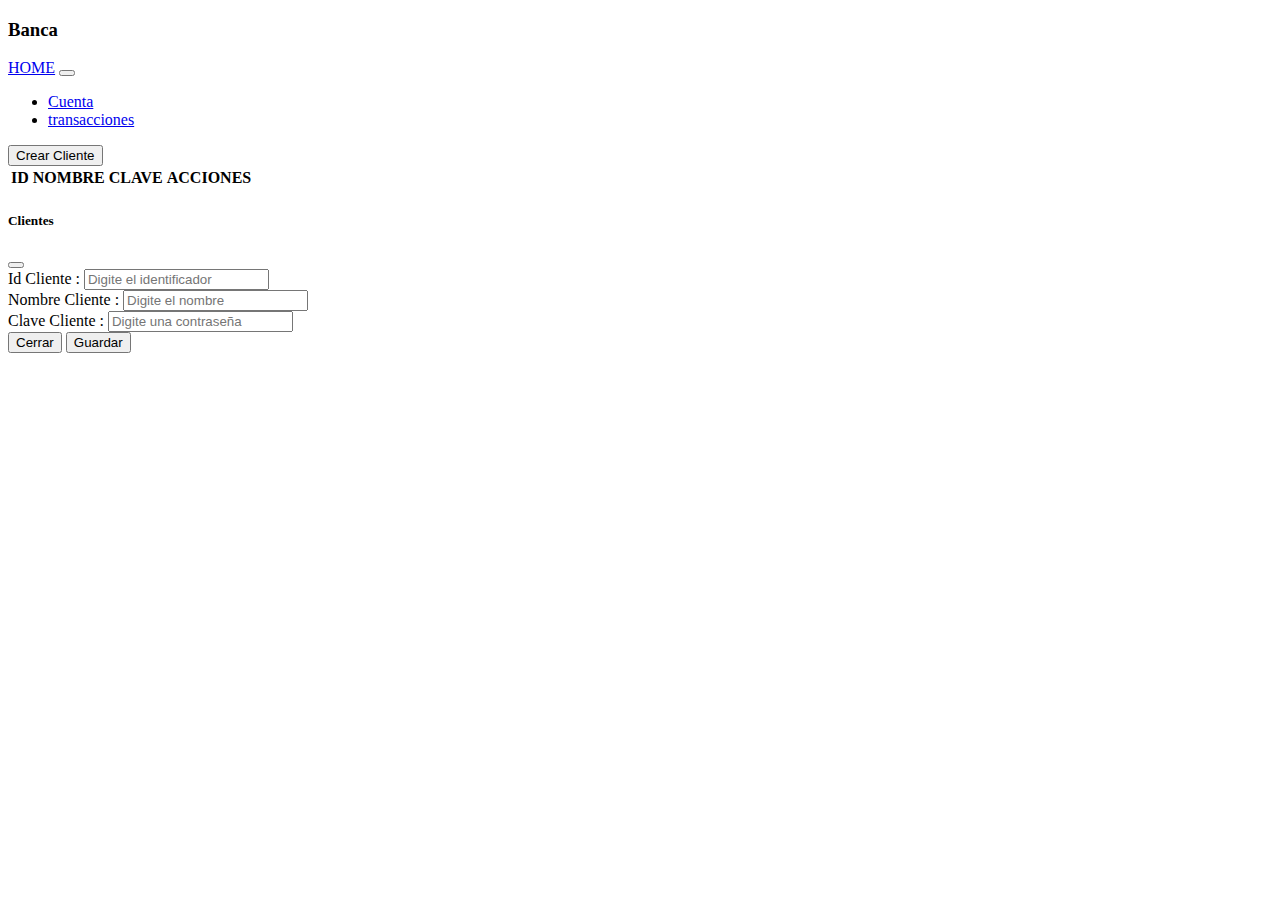
<file: frontend_cliente/index.html>
<!DOCTYPE html>
<html lang="es">
  <head>
    <meta charset="UTF-8" />
    <meta http-equiv="X-UA-Compatible" content="IE=edge" />
    <meta name="viewport" content="width=device-width, initial-scale=1.0" />
    <title>Banca</title>

    <link
      href="https://cdn.jsdelivr.net/npm/bootstrap@5.2.3/dist/css/bootstrap.min.css"
      rel="stylesheet"
      integrity="sha384-rbsA2VBKQhggwzxH7pPCaAqO46MgnOM80zW1RWuH61DGLwZJEdK2Kadq2F9CUG65"
      crossorigin="anonymous"
    />
    <link rel="stylesheet" href="css/alertify.min.css" />
  </head>
  <body>
    <header class="section sec1 header active" id="home">
      <h3 class="display-2">Banca</h3>
      <nav class="navbar navbar-expand-lg navbar-dark bg-primary">
        <div class="container-fluid">
          <a class="navbar-brand" href="/">HOME</a>
          <button
            class="navbar-toggler"
            type="button"
            data-bs-toggle="collapse"
            data-bs-target="#navbarSupportedContent"
            aria-controls="navbarSupportedContent"
            aria-expanded="false"
            aria-label="Toggle navigation"
          >
            <span class="navbar-toggler-icon"></span>
          </button>
          <div class="collapse navbar-collapse" id="navbarSupportedContent">
            <ul class="navbar-nav me-auto mb-2 mb-lg-0">
              <li class="nav-item">
                <a class="nav-link" href="/cuenta.html">Cuenta</a>
              </li>
              <li class="nav-item">
                <a class="nav-link" href="/transacciones.html">transacciones</a>
              </li>
            </ul>
          </div>
        </div>
      </nav>
    </header>
    <main>
      <section>
        <div class="container mt-4 shadow-lg p-3 mb-5 rounded">
          <button id="btnCrear" type="button" class="btn btn-primary">
            Crear Cliente
          </button>

          <table id="clientes" class="table mt-2 table-bordered table-striped">
            <thead>
              <tr class="text-center">
                <th>ID</th>
                <th>NOMBRE</th>
                <th>CLAVE</th>
                <th>ACCIONES</th>
              </tr>
            </thead>
            <tbody></tbody>
          </table>
        </div>

        <div
          class="modal fade"
          id="modalCliente"
          tabindex="-1"
          aria-labelledby="exampleModalLabel"
          aria-hidden="true"
        >
          <div class="modal-dialog">
            <div class="modal-content">
              <div class="modal-header bg-primary text-white">
                <h5 class="modal-title" id="exampleModalLabel">Clientes</h5>
                <button
                  type="button"
                  class="btn-close"
                  data-bs-dismiss="modal"
                  aria-label="Close"
                ></button>
              </div>
              <div class="modal-body">
                <form>
                  <div class="mb-3">
                    <label for="id" class="col-form-label">Id Cliente :</label>
                    <input
                      id="id"
                      type="text"
                      placeholder="Digite el identificador"
                      class="form-control"
                      id="recipient-name"
                      required
                      autocomplete="off"
                      oninvalid="setCustomValidity('Digite una Identificación')"
                      oninput="setCustomValidity('')"
                    />
                  </div>
                  <div class="mb-3">
                    <label for="nombre" class="col-form-label"
                      >Nombre Cliente :</label
                    >
                    <input
                      id="nombre"
                      placeholder="Digite el nombre"
                      type="text"
                      class="form-control"
                      id="recipient-name"
                      required
                      autocomplete="off"
                      oninvalid="setCustomValidity('Digite un Nombre')"
                      oninput="setCustomValidity('')"
                    />
                  </div>
                  <div class="mb-3">
                    <label for="clave" class="col-form-label"
                      >Clave Cliente :</label
                    >
                    <input
                      id="clave"
                      placeholder="Digite una contraseña"
                      type="password"
                      class="form-control"
                      id="recipient-name"
                      required
                      autocomplete="off"
                      oninvalid="setCustomValidity('Digite una contraseña')"
                      oninput="setCustomValidity('')"
                    />
                  </div>
                  <div class="modal-footer">
                    <button
                      type="button"
                      class="btn btn-secondary"
                      data-bs-dismiss="modal"
                    >
                      Cerrar
                    </button>
                    <button type="submit" class="btn btn-primary">
                      Guardar
                    </button>
                  </div>
                </form>
              </div>
            </div>
          </div>
        </div>
      </section>
    </main>

    <script
      src="https://code.jquery.com/jquery-3.5.1.slim.min.js"
      integrity="sha384-DfXdz2htPH0lsSSs5nCTpuj/zy4C+OGpamoFVy38MVBnE+IbbVYUew+OrCXaRkfj"
      crossorigin="anonymous"
    ></script>
    <script
      src="https://cdn.jsdelivr.net/npm/bootstrap@5.2.3/dist/js/bootstrap.bundle.min.js"
      integrity="sha384-kenU1KFdBIe4zVF0s0G1M5b4hcpxyD9F7jL+jjXkk+Q2h455rYXK/7HAuoJl+0I4"
      crossorigin="anonymous"
    ></script>
    <script src="js/alertify.min.js"></script>

    <script src="js/clientes.js"></script>
  </body>
</html>
</file>
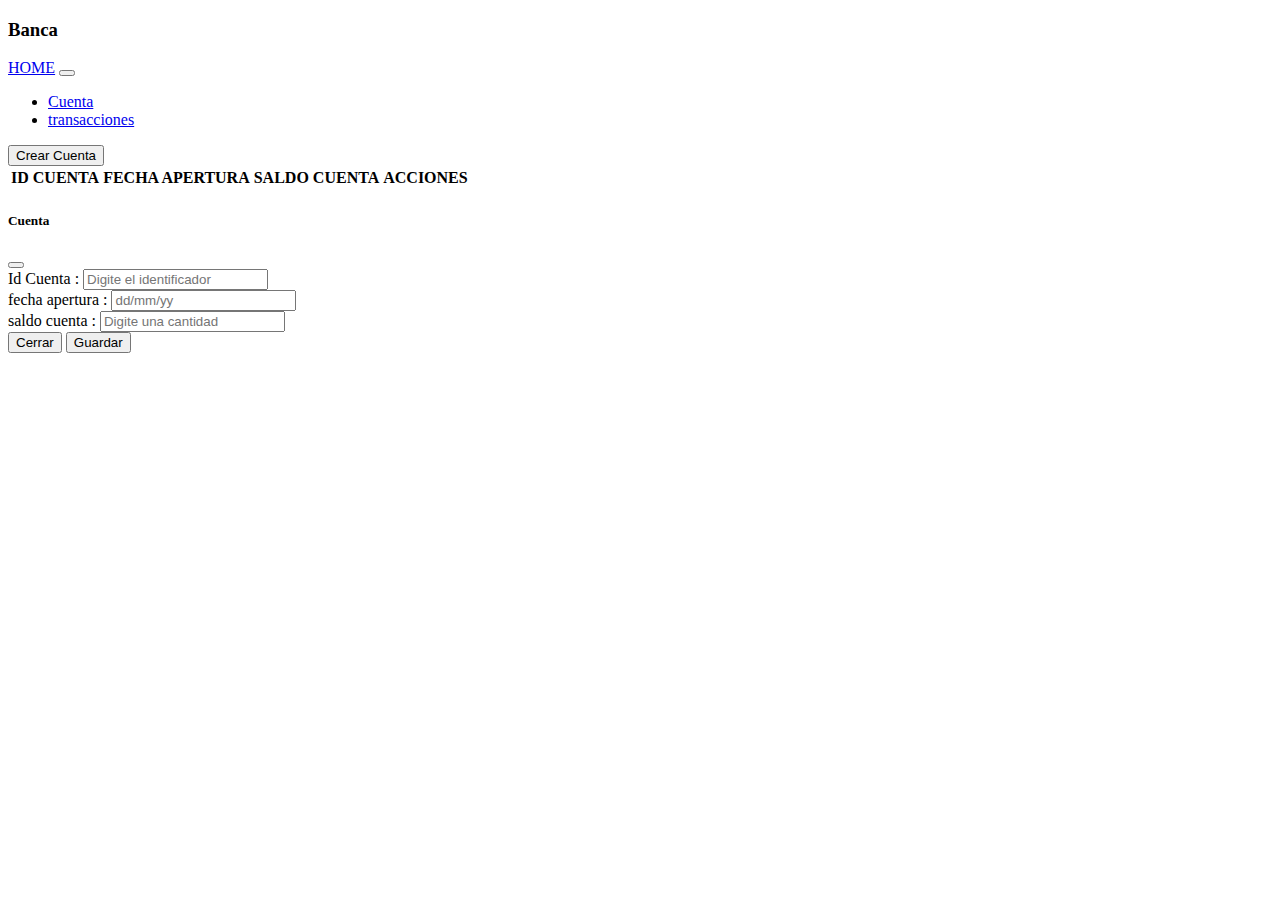
<file: frontend_cliente/cuenta.html>
<!DOCTYPE html>
<html lang="es">
  <head>
    <meta charset="UTF-8" />
    <meta http-equiv="X-UA-Compatible" content="IE=edge" />
    <meta name="viewport" content="width=device-width, initial-scale=1.0" />
    <title>Banca</title>

    <link
      href="https://cdn.jsdelivr.net/npm/bootstrap@5.2.3/dist/css/bootstrap.min.css"
      rel="stylesheet"
      integrity="sha384-rbsA2VBKQhggwzxH7pPCaAqO46MgnOM80zW1RWuH61DGLwZJEdK2Kadq2F9CUG65"
      crossorigin="anonymous"
    />
    <link rel="stylesheet" href="css/alertify.min.css" />
  </head>
  <body class="main-content">
    <header class="section sec1 header active" id="home">
      <h3 class="display-2">Banca</h3>
      <nav class="navbar navbar-expand-lg navbar-dark bg-primary">
        <div class="container-fluid">
          <a class="navbar-brand" href="/">HOME</a>
          <button
            class="navbar-toggler"
            type="button"
            data-bs-toggle="collapse"
            data-bs-target="#navbarSupportedContent"
            aria-controls="navbarSupportedContent"
            aria-expanded="false"
            aria-label="Toggle navigation"
          >
            <span class="navbar-toggler-icon"></span>
          </button>
          <div class="collapse navbar-collapse" id="navbarSupportedContent">
            <ul class="navbar-nav me-auto mb-2 mb-lg-0">
              <li class="nav-item">
                <a class="nav-link" href="/cuenta.html">Cuenta</a>
              </li>
              <li class="nav-item">
                <a class="nav-link" href="/transacciones.html">transacciones</a>
              </li>
            </ul>
          </div>
        </div>
      </nav>
    </header>
    <main>
      <section class="section sec3 cuenta" id="cuenta">
        <div class="container mt-4 shadow-lg p-3 mb-5 rounded">
          <button id="btnCrearC" type="button" class="btn btn-primary">
            Crear Cuenta
          </button>

          <table id="cuenta" class="table mt-2 table-bordered table-striped">
            <thead>
              <tr class="text-center">
                <th>ID CUENTA</th>
                <th>FECHA APERTURA</th>
                <th>SALDO CUENTA</th>
                <!-- <th>ID CLIENTE</th> -->
                <th>ACCIONES</th>
              </tr>
            </thead>
            <tbody></tbody>
          </table>
        </div>

        <div
          class="modal fade"
          id="modalCuenta"
          tabindex="-1"
          aria-labelledby="modalCuentaLabel"
          aria-hidden="true"
        >
          <div class="modal-dialog">
            <div class="modal-content">
              <div class="modal-header bg-primary text-white">
                <h5 class="modal-title" id="modalCuentaLabel">Cuenta</h5>
                <button
                  type="button"
                  class="btn-close"
                  data-bs-dismiss="modal"
                  aria-label="Close"
                ></button>
              </div>
              <div class="modal-body">
                <form>
                  <div class="mb-3">
                    <label for="id" class="col-form-label">Id Cuenta :</label>
                    <input
                      id="id-cuenta"
                      type="text"
                      placeholder="Digite el identificador"
                      class="form-control"
                      id="recipient-name"
                      required
                      autocomplete="off"
                      oninvalid="setCustomValidity('Digite una Identificación')"
                      oninput="setCustomValidity('')"
                    />
                  </div>
                  <div class="mb-3">
                    <label for="fecha-apertura" class="col-form-label"
                      >fecha apertura :</label
                    >
                    <input
                      id="fecha-apertura"
                      placeholder="dd/mm/yy"
                      type="text"
                      class="form-control"
                      id="recipient-name"
                      required
                      autocomplete="off"
                      oninvalid="setCustomValidity('dd/mm/yy')"
                      oninput="setCustomValidity('')"
                    />
                  </div>
                  <div class="mb-3">
                    <label for="saldo-cuenta" class="col-form-label"
                      >saldo cuenta :</label
                    >
                    <input
                      id="saldo-cuenta"
                      placeholder="Digite una cantidad"
                      type="number"
                      class="form-control"
                      id="recipient-name"
                      required
                      autocomplete="off"
                      oninvalid="setCustomValidity('Digite una cantidad')"
                      oninput="setCustomValidity('')"
                    />
                  </div>
                  <!--<div class="mb-3">
                    <label for="id" class="col-form-label">Id Cliente :</label>
                    <input
                      id="id-cliente"
                      type="text"
                      placeholder="Digite el identificador"
                      class="form-control"
                      id="recipient-name"
                      required
                      autocomplete="off"
                      oninvalid="setCustomValidity('Digite una Identificación')"
                      oninput="setCustomValidity('')"
                    /> -->
                  <div class="modal-footer">
                    <button
                      type="button"
                      class="btn btn-secondary"
                      data-bs-dismiss="modal"
                    >
                      Cerrar
                    </button>
                    <button type="submit" class="btn btn-primary">
                      Guardar
                    </button>
                  </div>
                </form>
              </div>
            </div>
          </div>
        </div>
      </section>
    </main>

    <script
      src="https://code.jquery.com/jquery-3.5.1.slim.min.js"
      integrity="sha384-DfXdz2htPH0lsSSs5nCTpuj/zy4C+OGpamoFVy38MVBnE+IbbVYUew+OrCXaRkfj"
      crossorigin="anonymous"
    ></script>
    <script
      src="https://cdn.jsdelivr.net/npm/bootstrap@5.2.3/dist/js/bootstrap.bundle.min.js"
      integrity="sha384-kenU1KFdBIe4zVF0s0G1M5b4hcpxyD9F7jL+jjXkk+Q2h455rYXK/7HAuoJl+0I4"
      crossorigin="anonymous"
    ></script>
    <script src="js/alertify.min.js"></script>
    <script src="js/cuenta.js"></script>
  </body>
</html>
</file>
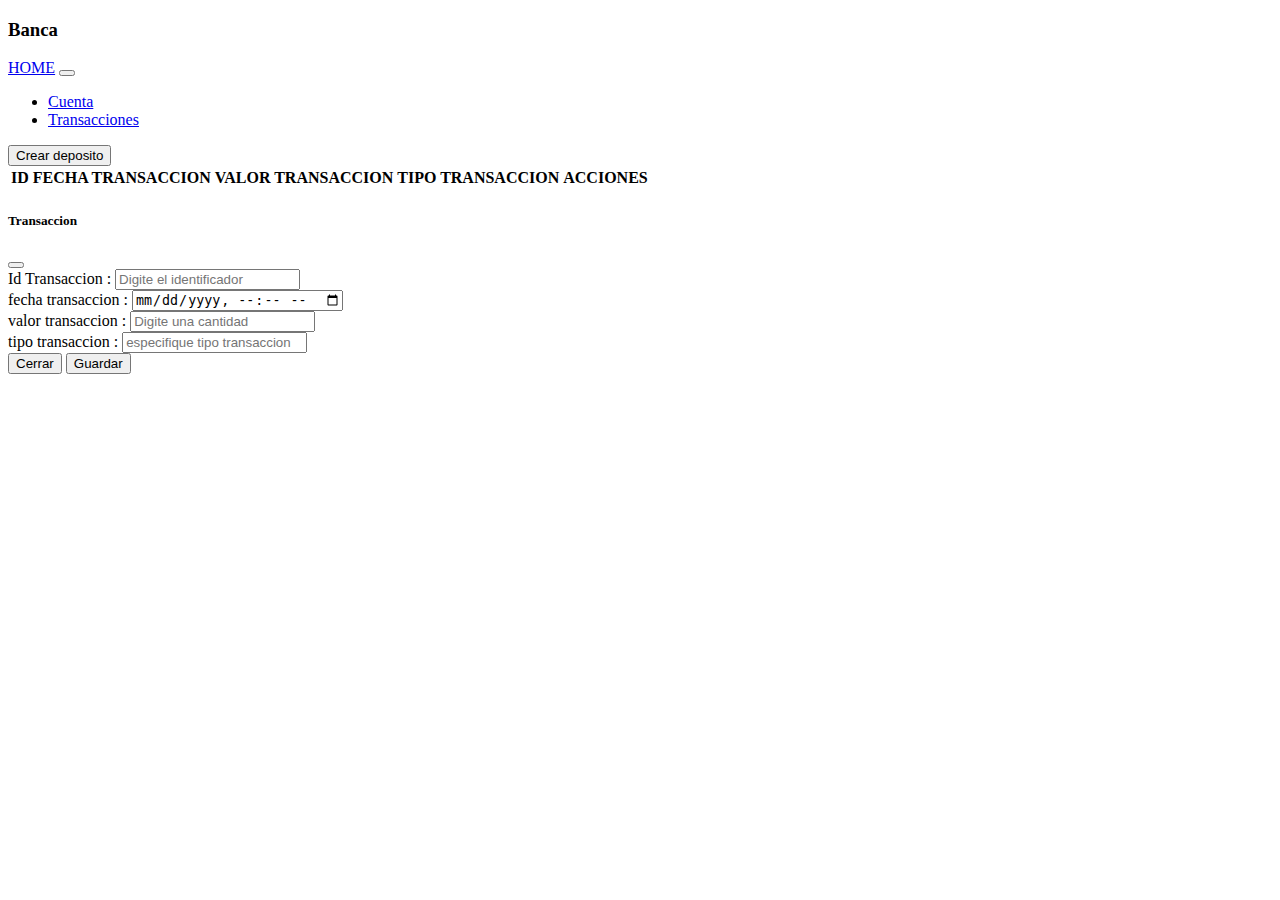
<file: frontend_cliente/transacciones.html>
<!DOCTYPE html>
<html lang="es">
  <head>
    <meta charset="UTF-8" />
    <meta http-equiv="X-UA-Compatible" content="IE=edge" />
    <meta name="viewport" content="width=device-width, initial-scale=1.0" />
    <title>Banca</title>

    <link
      href="https://cdn.jsdelivr.net/npm/bootstrap@5.2.3/dist/css/bootstrap.min.css"
      rel="stylesheet"
      integrity="sha384-rbsA2VBKQhggwzxH7pPCaAqO46MgnOM80zW1RWuH61DGLwZJEdK2Kadq2F9CUG65"
      crossorigin="anonymous"
    />
    <link rel="stylesheet" href="css/alertify.min.css" />
  </head>
  <body>
    <header class="section sec1 header active" id="home">
      <h3 class="display-2">Banca</h3>
      <nav class="navbar navbar-expand-lg navbar-dark bg-primary">
        <div class="container-fluid">
          <a class="navbar-brand" href="/">HOME</a>
          <button
            class="navbar-toggler"
            type="button"
            data-bs-toggle="collapse"
            data-bs-target="#navbarSupportedContent"
            aria-controls="navbarSupportedContent"
            aria-expanded="false"
            aria-label="Toggle navigation"
          >
            <span class="navbar-toggler-icon"></span>
          </button>
          <div class="collapse navbar-collapse" id="navbarSupportedContent">
            <ul class="navbar-nav me-auto mb-2 mb-lg-0">
              <li class="nav-item">
                <a class="nav-link" href="/cuenta.html">Cuenta</a>
              </li>
              <li class="nav-item">
                <a class="nav-link" href="/transacciones.html">Transacciones</a>
              </li>
            </ul>
          </div>
        </div>
      </nav>
    </header>
    <main>
      <section>
        <div class="container mt-4 shadow-lg p-3 mb-5 rounded">
          <button id="btnCrearDep" type="button" class="btn btn-primary">
            Crear deposito
          </button>

          <table id="deposito" class="table mt-2 table-bordered table-striped">
            <thead>
              <tr class="text-center">
                <th>ID</th>
                <th>FECHA TRANSACCION</th>
                <th>VALOR TRANSACCION</th>
                <th>TIPO TRANSACCION</th>
                <th>ACCIONES</th>
              </tr>
            </thead>
            <tbody></tbody>
          </table>
        </div>

        <div
          class="modal fade"
          id="modalTransaccion"
          tabindex="-1"
          aria-labelledby="modalTransaccionLabel"
          aria-hidden="true"
        >
          <div class="modal-dialog">
            <div class="modal-content">
              <div class="modal-header bg-primary text-white">
                <h5 class="modal-title" id="modalTransaccionLabel">
                  Transaccion
                </h5>
                <button
                  type="button"
                  class="btn-close"
                  data-bs-dismiss="modal"
                  aria-label="Close"
                ></button>
              </div>
              <div class="modal-body">
                <form>
                  <div class="mb-3">
                    <label for="id-transaccion" class="col-form-label"
                      >Id Transaccion :</label
                    >
                    <input
                      id="id-transaccion"
                      type="text"
                      placeholder="Digite el identificador"
                      class="form-control"
                      id="recipient-name"
                      required
                      autocomplete="off"
                      oninvalid="setCustomValidity('Digite una Identificación')"
                      oninput="setCustomValidity('')"
                    />
                  </div>
                  <div class="mb-3">
                    <label for="fecha-transaccion" class="col-form-label"
                      >fecha transaccion :</label
                    >
                    <input
                      id="fecha-transaccion"
                      placeholder="dd/mm/yy"
                      type="datetime-local"
                      class="form-control"
                      id="recipient-name"
                      required
                      autocomplete="off"
                      oninvalid="setCustomValidity('dijite una fecha')"
                      oninput="setCustomValidity('')"
                    />
                  </div>
                  <div class="mb-3">
                    <label for="valor-transaccion" class="col-form-label"
                      >valor transaccion :</label
                    >
                    <input
                      id="valor-transaccion"
                      placeholder="Digite una cantidad"
                      type="number"
                      class="form-control"
                      id="recipient-name"
                      required
                      autocomplete="off"
                      oninvalid="setCustomValidity('Digite una cantidad')"
                      oninput="setCustomValidity('')"
                    />
                    <div class="mb-3">
                      <label for="tipo-transaccion" class="col-form-label">
                        tipo transaccion :
                      </label>
                      <input
                        id="tipo-transaccion"
                        placeholder="especifique tipo transaccion"
                        type="text"
                        class="form-control"
                        id="recipient-name"
                        required
                        autocomplete="off"
                        oninvalid="setCustomValidity('especifique el tipo de transaccion')"
                        oninput="setCustomValidity('')"
                      />
                    </div>
                  </div>
                  <div class="modal-footer">
                    <button
                      type="button"
                      class="btn btn-secondary"
                      data-bs-dismiss="modal"
                    >
                      Cerrar
                    </button>
                    <button type="submit" class="btn btn-primary">
                      Guardar
                    </button>
                  </div>
                </form>
              </div>
            </div>
          </div>
        </div>
      </section>
    </main>

    <script
      src="https://code.jquery.com/jquery-3.5.1.slim.min.js"
      integrity="sha384-DfXdz2htPH0lsSSs5nCTpuj/zy4C+OGpamoFVy38MVBnE+IbbVYUew+OrCXaRkfj"
      crossorigin="anonymous"
    ></script>
    <script
      src="https://cdn.jsdelivr.net/npm/bootstrap@5.2.3/dist/js/bootstrap.bundle.min.js"
      integrity="sha384-kenU1KFdBIe4zVF0s0G1M5b4hcpxyD9F7jL+jjXkk+Q2h455rYXK/7HAuoJl+0I4"
      crossorigin="anonymous"
    ></script>
    <script src="js/alertify.min.js"></script>

    <script src="js/clientes.js"></script>
  </body>
</html>
</file>
<file: frontend_cliente/css/alertify.min.css>
/**
 * alertifyjs 1.13.1 http://alertifyjs.com
 * AlertifyJS is a javascript framework for developing pretty browser dialogs and notifications.
 * Copyright 2019 Mohammad Younes <Mohammad@alertifyjs.com> (http://alertifyjs.com) 
 * Licensed under GPL 3 <https://opensource.org/licenses/gpl-3.0>*/
.alertify .ajs-dimmer {
  position: fixed;
  z-index: 1981;
  top: 0;
  right: 0;
  bottom: 0;
  left: 0;
  padding: 0;
  margin: 0;
  background-color: #252525;
  opacity: 0.5;
}
.alertify .ajs-modal {
  position: fixed;
  top: 0;
  right: 0;
  left: 0;
  bottom: 0;
  padding: 0;
  overflow-y: auto;
  z-index: 1981;
}
.alertify .ajs-dialog {
  position: relative;
  margin: 5% auto;
  min-height: 110px;
  max-width: 500px;
  padding: 24px 24px 0 24px;
  outline: 0;
  background-color: #fff;
}
.alertify .ajs-dialog.ajs-capture:before {
  content: '';
  position: absolute;
  top: 0;
  right: 0;
  bottom: 0;
  left: 0;
  display: block;
  z-index: 1;
}
.alertify .ajs-reset {
  position: absolute !important;
  display: inline !important;
  width: 0 !important;
  height: 0 !important;
  opacity: 0 !important;
}
.alertify .ajs-commands {
  position: absolute;
  right: 4px;
  margin: -14px 24px 0 0;
  z-index: 2;
}
.alertify .ajs-commands button {
  display: none;
  width: 10px;
  height: 10px;
  margin-left: 10px;
  padding: 10px;
  border: 0;
  background-color: transparent;
  background-repeat: no-repeat;
  background-position: center;
  cursor: pointer;
}
.alertify .ajs-commands button.ajs-close {
  background-image: url([data-uri]);
}
.alertify .ajs-commands button.ajs-maximize {
  background-image: url([data-uri]);
}
.alertify .ajs-header {
  margin: -24px;
  margin-bottom: 0;
  padding: 16px 24px;
  background-color: #fff;
}
.alertify .ajs-body {
  min-height: 56px;
}
.alertify .ajs-body .ajs-content {
  padding: 16px 24px 16px 16px;
}
.alertify .ajs-footer {
  padding: 4px;
  margin-left: -24px;
  margin-right: -24px;
  min-height: 43px;
  background-color: #fff;
}
.alertify .ajs-footer .ajs-buttons.ajs-primary {
  text-align: right;
}
.alertify .ajs-footer .ajs-buttons.ajs-primary .ajs-button {
  margin: 4px;
}
.alertify .ajs-footer .ajs-buttons.ajs-auxiliary {
  float: left;
  clear: none;
  text-align: left;
}
.alertify .ajs-footer .ajs-buttons.ajs-auxiliary .ajs-button {
  margin: 4px;
}
.alertify .ajs-footer .ajs-buttons .ajs-button {
  min-width: 88px;
  min-height: 35px;
}
.alertify .ajs-handle {
  position: absolute;
  display: none;
  width: 10px;
  height: 10px;
  right: 0;
  bottom: 0;
  z-index: 1;
  background-image: url([data-uri]);
  -webkit-transform: scaleX(1);
  transform: scaleX(1);
  cursor: se-resize;
}
.alertify.ajs-no-overflow .ajs-body .ajs-content {
  overflow: hidden !important;
}
.alertify.ajs-no-padding.ajs-maximized .ajs-body .ajs-content {
  left: 0;
  right: 0;
  padding: 0;
}
.alertify.ajs-no-padding:not(.ajs-maximized) .ajs-body {
  margin-left: -24px;
  margin-right: -24px;
}
.alertify.ajs-no-padding:not(.ajs-maximized) .ajs-body .ajs-content {
  padding: 0;
}
.alertify.ajs-no-padding.ajs-resizable .ajs-body .ajs-content {
  left: 0;
  right: 0;
}
.alertify.ajs-maximizable .ajs-commands button.ajs-maximize,
.alertify.ajs-maximizable .ajs-commands button.ajs-restore {
  display: inline-block;
}
.alertify.ajs-closable .ajs-commands button.ajs-close {
  display: inline-block;
}
.alertify.ajs-maximized .ajs-dialog {
  width: 100% !important;
  height: 100% !important;
  max-width: none !important;
  margin: 0 auto !important;
  top: 0 !important;
  left: 0 !important;
}
.alertify.ajs-maximized.ajs-modeless .ajs-modal {
  position: fixed !important;
  min-height: 100% !important;
  max-height: none !important;
  margin: 0 !important;
}
.alertify.ajs-maximized .ajs-commands button.ajs-maximize {
  background-image: url([data-uri]);
}
.alertify.ajs-maximized .ajs-dialog,
.alertify.ajs-resizable .ajs-dialog {
  padding: 0;
}
.alertify.ajs-maximized .ajs-commands,
.alertify.ajs-resizable .ajs-commands {
  margin: 14px 24px 0 0;
}
.alertify.ajs-maximized .ajs-header,
.alertify.ajs-resizable .ajs-header {
  position: absolute;
  top: 0;
  left: 0;
  right: 0;
  margin: 0;
  padding: 16px 24px;
}
.alertify.ajs-maximized .ajs-body,
.alertify.ajs-resizable .ajs-body {
  min-height: 224px;
  display: inline-block;
}
.alertify.ajs-maximized .ajs-body .ajs-content,
.alertify.ajs-resizable .ajs-body .ajs-content {
  position: absolute;
  top: 50px;
  right: 24px;
  bottom: 50px;
  left: 24px;
  overflow: auto;
}
.alertify.ajs-maximized .ajs-footer,
.alertify.ajs-resizable .ajs-footer {
  position: absolute;
  left: 0;
  right: 0;
  bottom: 0;
  margin: 0;
}
.alertify.ajs-resizable:not(.ajs-maximized) .ajs-dialog {
  min-width: 548px;
}
.alertify.ajs-resizable:not(.ajs-maximized) .ajs-handle {
  display: block;
}
.alertify.ajs-movable:not(.ajs-maximized) .ajs-header {
  cursor: move;
}
.alertify.ajs-modeless .ajs-dimmer,
.alertify.ajs-modeless .ajs-reset {
  display: none;
}
.alertify.ajs-modeless .ajs-modal {
  overflow: visible;
  max-width: none;
  max-height: 0;
}
.alertify.ajs-modeless.ajs-pinnable .ajs-commands button.ajs-pin {
  display: inline-block;
  background-image: url([data-uri]);
}
.alertify.ajs-modeless.ajs-unpinned .ajs-modal {
  position: absolute;
}
.alertify.ajs-modeless.ajs-unpinned .ajs-commands button.ajs-pin {
  background-image: url([data-uri]);
}
.alertify.ajs-modeless:not(.ajs-unpinned) .ajs-body {
  max-height: 500px;
  overflow: auto;
}
.alertify.ajs-basic .ajs-header {
  opacity: 0;
}
.alertify.ajs-basic .ajs-footer {
  visibility: hidden;
}
.alertify.ajs-frameless .ajs-header {
  position: absolute;
  top: 0;
  left: 0;
  right: 0;
  min-height: 60px;
  margin: 0;
  padding: 0;
  opacity: 0;
  z-index: 1;
}
.alertify.ajs-frameless .ajs-footer {
  display: none;
}
.alertify.ajs-frameless .ajs-body .ajs-content {
  position: absolute;
  top: 0;
  right: 0;
  bottom: 0;
  left: 0;
}
.alertify.ajs-frameless:not(.ajs-resizable) .ajs-dialog {
  padding-top: 0;
}
.alertify.ajs-frameless:not(.ajs-resizable) .ajs-dialog .ajs-commands {
  margin-top: 0;
}
.ajs-no-overflow {
  overflow: hidden !important;
  outline: 0;
}
.ajs-no-overflow.ajs-fixed {
  position: fixed;
  top: 0;
  right: 0;
  bottom: 0;
  left: 0;
  overflow-y: scroll !important;
}
.ajs-no-selection,
.ajs-no-selection * {
  -webkit-user-select: none;
  -moz-user-select: none;
  -ms-user-select: none;
  user-select: none;
}
@media screen and (max-width: 568px) {
  .alertify .ajs-dialog {
    min-width: 150px;
  }
  .alertify:not(.ajs-maximized) .ajs-modal {
    padding: 0 5%;
  }
  .alertify:not(.ajs-maximized).ajs-resizable .ajs-dialog {
    min-width: initial;
    min-width: auto;
  }
}
@-moz-document url-prefix() {
  .alertify button:focus {
    outline: 1px dotted #3593d2;
  }
}
.alertify .ajs-dimmer,
.alertify .ajs-modal {
  -webkit-transform: translate3d(0, 0, 0);
  transform: translate3d(0, 0, 0);
  -webkit-transition-property: opacity, visibility;
  transition-property: opacity, visibility;
  -webkit-transition-timing-function: linear;
  transition-timing-function: linear;
  -webkit-transition-duration: 250ms;
  transition-duration: 250ms;
}
.alertify.ajs-hidden .ajs-dimmer,
.alertify.ajs-hidden .ajs-modal {
  visibility: hidden;
  opacity: 0;
}
.alertify.ajs-in:not(.ajs-hidden) .ajs-dialog {
  -webkit-animation-duration: 0.5s;
  animation-duration: 0.5s;
}
.alertify.ajs-out.ajs-hidden .ajs-dialog {
  -webkit-animation-duration: 250ms;
  animation-duration: 250ms;
}
.alertify .ajs-dialog.ajs-shake {
  -webkit-animation-name: ajs-shake;
  animation-name: ajs-shake;
  -webkit-animation-duration: 0.1s;
  animation-duration: 0.1s;
  -webkit-animation-fill-mode: both;
  animation-fill-mode: both;
}
@-webkit-keyframes ajs-shake {
  0%,
  100% {
    -webkit-transform: translate3d(0, 0, 0);
    transform: translate3d(0, 0, 0);
  }
  10%,
  30%,
  50%,
  70%,
  90% {
    -webkit-transform: translate3d(-10px, 0, 0);
    transform: translate3d(-10px, 0, 0);
  }
  20%,
  40%,
  60%,
  80% {
    -webkit-transform: translate3d(10px, 0, 0);
    transform: translate3d(10px, 0, 0);
  }
}
@keyframes ajs-shake {
  0%,
  100% {
    -webkit-transform: translate3d(0, 0, 0);
    transform: translate3d(0, 0, 0);
  }
  10%,
  30%,
  50%,
  70%,
  90% {
    -webkit-transform: translate3d(-10px, 0, 0);
    transform: translate3d(-10px, 0, 0);
  }
  20%,
  40%,
  60%,
  80% {
    -webkit-transform: translate3d(10px, 0, 0);
    transform: translate3d(10px, 0, 0);
  }
}
.alertify.ajs-slide.ajs-in:not(.ajs-hidden) .ajs-dialog {
  -webkit-animation-name: ajs-slideIn;
  animation-name: ajs-slideIn;
  -webkit-animation-timing-function: cubic-bezier(0.175, 0.885, 0.32, 1.275);
  animation-timing-function: cubic-bezier(0.175, 0.885, 0.32, 1.275);
}
.alertify.ajs-slide.ajs-out.ajs-hidden .ajs-dialog {
  -webkit-animation-name: ajs-slideOut;
  animation-name: ajs-slideOut;
  -webkit-animation-timing-function: cubic-bezier(0.6, -0.28, 0.735, 0.045);
  animation-timing-function: cubic-bezier(0.6, -0.28, 0.735, 0.045);
}
.alertify.ajs-zoom.ajs-in:not(.ajs-hidden) .ajs-dialog {
  -webkit-animation-name: ajs-zoomIn;
  animation-name: ajs-zoomIn;
}
.alertify.ajs-zoom.ajs-out.ajs-hidden .ajs-dialog {
  -webkit-animation-name: ajs-zoomOut;
  animation-name: ajs-zoomOut;
}
.alertify.ajs-fade.ajs-in:not(.ajs-hidden) .ajs-dialog {
  -webkit-animation-name: ajs-fadeIn;
  animation-name: ajs-fadeIn;
}
.alertify.ajs-fade.ajs-out.ajs-hidden .ajs-dialog {
  -webkit-animation-name: ajs-fadeOut;
  animation-name: ajs-fadeOut;
}
.alertify.ajs-pulse.ajs-in:not(.ajs-hidden) .ajs-dialog {
  -webkit-animation-name: ajs-pulseIn;
  animation-name: ajs-pulseIn;
}
.alertify.ajs-pulse.ajs-out.ajs-hidden .ajs-dialog {
  -webkit-animation-name: ajs-pulseOut;
  animation-name: ajs-pulseOut;
}
.alertify.ajs-flipx.ajs-in:not(.ajs-hidden) .ajs-dialog {
  -webkit-animation-name: ajs-flipInX;
  animation-name: ajs-flipInX;
}
.alertify.ajs-flipx.ajs-out.ajs-hidden .ajs-dialog {
  -webkit-animation-name: ajs-flipOutX;
  animation-name: ajs-flipOutX;
}
.alertify.ajs-flipy.ajs-in:not(.ajs-hidden) .ajs-dialog {
  -webkit-animation-name: ajs-flipInY;
  animation-name: ajs-flipInY;
}
.alertify.ajs-flipy.ajs-out.ajs-hidden .ajs-dialog {
  -webkit-animation-name: ajs-flipOutY;
  animation-name: ajs-flipOutY;
}
@-webkit-keyframes ajs-pulseIn {
  0%,
  100%,
  20%,
  40%,
  60%,
  80% {
    -webkit-transition-timing-function: cubic-bezier(0.215, 0.61, 0.355, 1);
    transition-timing-function: cubic-bezier(0.215, 0.61, 0.355, 1);
  }
  0% {
    opacity: 0;
    -webkit-transform: scale3d(0.3, 0.3, 0.3);
    transform: scale3d(0.3, 0.3, 0.3);
  }
  20% {
    -webkit-transform: scale3d(1.1, 1.1, 1.1);
    transform: scale3d(1.1, 1.1, 1.1);
  }
  40% {
    -webkit-transform: scale3d(0.9, 0.9, 0.9);
    transform: scale3d(0.9, 0.9, 0.9);
  }
  60% {
    opacity: 1;
    -webkit-transform: scale3d(1.03, 1.03, 1.03);
    transform: scale3d(1.03, 1.03, 1.03);
  }
  80% {
    -webkit-transform: scale3d(0.97, 0.97, 0.97);
    transform: scale3d(0.97, 0.97, 0.97);
  }
  100% {
    opacity: 1;
    -webkit-transform: scale3d(1, 1, 1);
    transform: scale3d(1, 1, 1);
  }
}
@keyframes ajs-pulseIn {
  0%,
  100%,
  20%,
  40%,
  60%,
  80% {
    -webkit-transition-timing-function: cubic-bezier(0.215, 0.61, 0.355, 1);
    transition-timing-function: cubic-bezier(0.215, 0.61, 0.355, 1);
  }
  0% {
    opacity: 0;
    -webkit-transform: scale3d(0.3, 0.3, 0.3);
    transform: scale3d(0.3, 0.3, 0.3);
  }
  20% {
    -webkit-transform: scale3d(1.1, 1.1, 1.1);
    transform: scale3d(1.1, 1.1, 1.1);
  }
  40% {
    -webkit-transform: scale3d(0.9, 0.9, 0.9);
    transform: scale3d(0.9, 0.9, 0.9);
  }
  60% {
    opacity: 1;
    -webkit-transform: scale3d(1.03, 1.03, 1.03);
    transform: scale3d(1.03, 1.03, 1.03);
  }
  80% {
    -webkit-transform: scale3d(0.97, 0.97, 0.97);
    transform: scale3d(0.97, 0.97, 0.97);
  }
  100% {
    opacity: 1;
    -webkit-transform: scale3d(1, 1, 1);
    transform: scale3d(1, 1, 1);
  }
}
@-webkit-keyframes ajs-pulseOut {
  20% {
    -webkit-transform: scale3d(0.9, 0.9, 0.9);
    transform: scale3d(0.9, 0.9, 0.9);
  }
  50%,
  55% {
    opacity: 1;
    -webkit-transform: scale3d(1.1, 1.1, 1.1);
    transform: scale3d(1.1, 1.1, 1.1);
  }
  100% {
    opacity: 0;
    -webkit-transform: scale3d(0.3, 0.3, 0.3);
    transform: scale3d(0.3, 0.3, 0.3);
  }
}
@keyframes ajs-pulseOut {
  20% {
    -webkit-transform: scale3d(0.9, 0.9, 0.9);
    transform: scale3d(0.9, 0.9, 0.9);
  }
  50%,
  55% {
    opacity: 1;
    -webkit-transform: scale3d(1.1, 1.1, 1.1);
    transform: scale3d(1.1, 1.1, 1.1);
  }
  100% {
    opacity: 0;
    -webkit-transform: scale3d(0.3, 0.3, 0.3);
    transform: scale3d(0.3, 0.3, 0.3);
  }
}
@-webkit-keyframes ajs-zoomIn {
  0% {
    opacity: 0;
    -webkit-transform: scale3d(0.25, 0.25, 0.25);
    transform: scale3d(0.25, 0.25, 0.25);
  }
  100% {
    opacity: 1;
    -webkit-transform: scale3d(1, 1, 1);
    transform: scale3d(1, 1, 1);
  }
}
@keyframes ajs-zoomIn {
  0% {
    opacity: 0;
    -webkit-transform: scale3d(0.25, 0.25, 0.25);
    transform: scale3d(0.25, 0.25, 0.25);
  }
  100% {
    opacity: 1;
    -webkit-transform: scale3d(1, 1, 1);
    transform: scale3d(1, 1, 1);
  }
}
@-webkit-keyframes ajs-zoomOut {
  0% {
    opacity: 1;
    -webkit-transform: scale3d(1, 1, 1);
    transform: scale3d(1, 1, 1);
  }
  100% {
    opacity: 0;
    -webkit-transform: scale3d(0.25, 0.25, 0.25);
    transform: scale3d(0.25, 0.25, 0.25);
  }
}
@keyframes ajs-zoomOut {
  0% {
    opacity: 1;
    -webkit-transform: scale3d(1, 1, 1);
    transform: scale3d(1, 1, 1);
  }
  100% {
    opacity: 0;
    -webkit-transform: scale3d(0.25, 0.25, 0.25);
    transform: scale3d(0.25, 0.25, 0.25);
  }
}
@-webkit-keyframes ajs-fadeIn {
  0% {
    opacity: 0;
  }
  100% {
    opacity: 1;
  }
}
@keyframes ajs-fadeIn {
  0% {
    opacity: 0;
  }
  100% {
    opacity: 1;
  }
}
@-webkit-keyframes ajs-fadeOut {
  0% {
    opacity: 1;
  }
  100% {
    opacity: 0;
  }
}
@keyframes ajs-fadeOut {
  0% {
    opacity: 1;
  }
  100% {
    opacity: 0;
  }
}
@-webkit-keyframes ajs-flipInX {
  0% {
    -webkit-transform: perspective(400px) rotate3d(1, 0, 0, 90deg);
    transform: perspective(400px) rotate3d(1, 0, 0, 90deg);
    -webkit-transition-timing-function: ease-in;
    transition-timing-function: ease-in;
    opacity: 0;
  }
  40% {
    -webkit-transform: perspective(400px) rotate3d(1, 0, 0, -20deg);
    transform: perspective(400px) rotate3d(1, 0, 0, -20deg);
    -webkit-transition-timing-function: ease-in;
    transition-timing-function: ease-in;
  }
  60% {
    -webkit-transform: perspective(400px) rotate3d(1, 0, 0, 10deg);
    transform: perspective(400px) rotate3d(1, 0, 0, 10deg);
    opacity: 1;
  }
  80% {
    -webkit-transform: perspective(400px) rotate3d(1, 0, 0, -5deg);
    transform: perspective(400px) rotate3d(1, 0, 0, -5deg);
  }
  100% {
    -webkit-transform: perspective(400px);
    transform: perspective(400px);
  }
}
@keyframes ajs-flipInX {
  0% {
    -webkit-transform: perspective(400px) rotate3d(1, 0, 0, 90deg);
    transform: perspective(400px) rotate3d(1, 0, 0, 90deg);
    -webkit-transition-timing-function: ease-in;
    transition-timing-function: ease-in;
    opacity: 0;
  }
  40% {
    -webkit-transform: perspective(400px) rotate3d(1, 0, 0, -20deg);
    transform: perspective(400px) rotate3d(1, 0, 0, -20deg);
    -webkit-transition-timing-function: ease-in;
    transition-timing-function: ease-in;
  }
  60% {
    -webkit-transform: perspective(400px) rotate3d(1, 0, 0, 10deg);
    transform: perspective(400px) rotate3d(1, 0, 0, 10deg);
    opacity: 1;
  }
  80% {
    -webkit-transform: perspective(400px) rotate3d(1, 0, 0, -5deg);
    transform: perspective(400px) rotate3d(1, 0, 0, -5deg);
  }
  100% {
    -webkit-transform: perspective(400px);
    transform: perspective(400px);
  }
}
@-webkit-keyframes ajs-flipOutX {
  0% {
    -webkit-transform: perspective(400px);
    transform: perspective(400px);
  }
  30% {
    -webkit-transform: perspective(400px) rotate3d(1, 0, 0, -20deg);
    transform: perspective(400px) rotate3d(1, 0, 0, -20deg);
    opacity: 1;
  }
  100% {
    -webkit-transform: perspective(400px) rotate3d(1, 0, 0, 90deg);
    transform: perspective(400px) rotate3d(1, 0, 0, 90deg);
    opacity: 0;
  }
}
@keyframes ajs-flipOutX {
  0% {
    -webkit-transform: perspective(400px);
    transform: perspective(400px);
  }
  30% {
    -webkit-transform: perspective(400px) rotate3d(1, 0, 0, -20deg);
    transform: perspective(400px) rotate3d(1, 0, 0, -20deg);
    opacity: 1;
  }
  100% {
    -webkit-transform: perspective(400px) rotate3d(1, 0, 0, 90deg);
    transform: perspective(400px) rotate3d(1, 0, 0, 90deg);
    opacity: 0;
  }
}
@-webkit-keyframes ajs-flipInY {
  0% {
    -webkit-transform: perspective(400px) rotate3d(0, 1, 0, 90deg);
    transform: perspective(400px) rotate3d(0, 1, 0, 90deg);
    -webkit-transition-timing-function: ease-in;
    transition-timing-function: ease-in;
    opacity: 0;
  }
  40% {
    -webkit-transform: perspective(400px) rotate3d(0, 1, 0, -20deg);
    transform: perspective(400px) rotate3d(0, 1, 0, -20deg);
    -webkit-transition-timing-function: ease-in;
    transition-timing-function: ease-in;
  }
  60% {
    -webkit-transform: perspective(400px) rotate3d(0, 1, 0, 10deg);
    transform: perspective(400px) rotate3d(0, 1, 0, 10deg);
    opacity: 1;
  }
  80% {
    -webkit-transform: perspective(400px) rotate3d(0, 1, 0, -5deg);
    transform: perspective(400px) rotate3d(0, 1, 0, -5deg);
  }
  100% {
    -webkit-transform: perspective(400px);
    transform: perspective(400px);
  }
}
@keyframes ajs-flipInY {
  0% {
    -webkit-transform: perspective(400px) rotate3d(0, 1, 0, 90deg);
    transform: perspective(400px) rotate3d(0, 1, 0, 90deg);
    -webkit-transition-timing-function: ease-in;
    transition-timing-function: ease-in;
    opacity: 0;
  }
  40% {
    -webkit-transform: perspective(400px) rotate3d(0, 1, 0, -20deg);
    transform: perspective(400px) rotate3d(0, 1, 0, -20deg);
    -webkit-transition-timing-function: ease-in;
    transition-timing-function: ease-in;
  }
  60% {
    -webkit-transform: perspective(400px) rotate3d(0, 1, 0, 10deg);
    transform: perspective(400px) rotate3d(0, 1, 0, 10deg);
    opacity: 1;
  }
  80% {
    -webkit-transform: perspective(400px) rotate3d(0, 1, 0, -5deg);
    transform: perspective(400px) rotate3d(0, 1, 0, -5deg);
  }
  100% {
    -webkit-transform: perspective(400px);
    transform: perspective(400px);
  }
}
@-webkit-keyframes ajs-flipOutY {
  0% {
    -webkit-transform: perspective(400px);
    transform: perspective(400px);
  }
  30% {
    -webkit-transform: perspective(400px) rotate3d(0, 1, 0, -15deg);
    transform: perspective(400px) rotate3d(0, 1, 0, -15deg);
    opacity: 1;
  }
  100% {
    -webkit-transform: perspective(400px) rotate3d(0, 1, 0, 90deg);
    transform: perspective(400px) rotate3d(0, 1, 0, 90deg);
    opacity: 0;
  }
}
@keyframes ajs-flipOutY {
  0% {
    -webkit-transform: perspective(400px);
    transform: perspective(400px);
  }
  30% {
    -webkit-transform: perspective(400px) rotate3d(0, 1, 0, -15deg);
    transform: perspective(400px) rotate3d(0, 1, 0, -15deg);
    opacity: 1;
  }
  100% {
    -webkit-transform: perspective(400px) rotate3d(0, 1, 0, 90deg);
    transform: perspective(400px) rotate3d(0, 1, 0, 90deg);
    opacity: 0;
  }
}
@-webkit-keyframes ajs-slideIn {
  0% {
    margin-top: -100%;
  }
  100% {
    margin-top: 5%;
  }
}
@keyframes ajs-slideIn {
  0% {
    margin-top: -100%;
  }
  100% {
    margin-top: 5%;
  }
}
@-webkit-keyframes ajs-slideOut {
  0% {
    margin-top: 5%;
  }
  100% {
    margin-top: -100%;
  }
}
@keyframes ajs-slideOut {
  0% {
    margin-top: 5%;
  }
  100% {
    margin-top: -100%;
  }
}
.alertify-notifier {
  position: fixed;
  width: 0;
  overflow: visible;
  z-index: 1982;
  -webkit-transform: translate3d(0, 0, 0);
  transform: translate3d(0, 0, 0);
}
.alertify-notifier .ajs-message {
  position: relative;
  width: 260px;
  max-height: 0;
  padding: 0;
  opacity: 0;
  margin: 0;
  -webkit-transform: translate3d(0, 0, 0);
  transform: translate3d(0, 0, 0);
  -webkit-transition-duration: 250ms;
  transition-duration: 250ms;
  -webkit-transition-timing-function: linear;
  transition-timing-function: linear;
}
.alertify-notifier .ajs-message.ajs-visible {
  -webkit-transition-duration: 0.5s;
  transition-duration: 0.5s;
  -webkit-transition-timing-function: cubic-bezier(0.175, 0.885, 0.32, 1.275);
  transition-timing-function: cubic-bezier(0.175, 0.885, 0.32, 1.275);
  opacity: 1;
  max-height: 100%;
  padding: 15px;
  margin-top: 10px;
}
.alertify-notifier .ajs-message.ajs-success {
  background: rgba(91, 189, 114, 0.95);
}
.alertify-notifier .ajs-message.ajs-error {
  background: rgba(217, 92, 92, 0.95);
}
.alertify-notifier .ajs-message.ajs-warning {
  background: rgba(252, 248, 215, 0.95);
}
.alertify-notifier .ajs-message .ajs-close {
  position: absolute;
  top: 0;
  right: 0;
  width: 16px;
  height: 16px;
  cursor: pointer;
  background-image: url([data-uri]);
  background-repeat: no-repeat;
  background-position: center center;
  background-color: rgba(0, 0, 0, 0.5);
  border-top-right-radius: 2px;
}
.alertify-notifier.ajs-top {
  top: 10px;
}
.alertify-notifier.ajs-bottom {
  bottom: 10px;
}
.alertify-notifier.ajs-right {
  right: 10px;
}
.alertify-notifier.ajs-right .ajs-message {
  right: -320px;
}
.alertify-notifier.ajs-right .ajs-message.ajs-visible {
  right: 290px;
}
.alertify-notifier.ajs-left {
  left: 10px;
}
.alertify-notifier.ajs-left .ajs-message {
  left: -300px;
}
.alertify-notifier.ajs-left .ajs-message.ajs-visible {
  left: 0;
}
.alertify-notifier.ajs-center {
  left: 50%;
}
.alertify-notifier.ajs-center .ajs-message {
  -webkit-transform: translateX(-50%);
  transform: translateX(-50%);
}
.alertify-notifier.ajs-center .ajs-message.ajs-visible {
  left: 50%;
  -webkit-transition-timing-function: cubic-bezier(0.57, 0.43, 0.1, 0.65);
  transition-timing-function: cubic-bezier(0.57, 0.43, 0.1, 0.65);
}
.alertify-notifier.ajs-center.ajs-top .ajs-message {
  top: -300px;
}
.alertify-notifier.ajs-center.ajs-top .ajs-message.ajs-visible {
  top: 0;
}
.alertify-notifier.ajs-center.ajs-bottom .ajs-message {
  bottom: -300px;
}
.alertify-notifier.ajs-center.ajs-bottom .ajs-message.ajs-visible {
  bottom: 0;
}
.ajs-no-transition.alertify .ajs-dialog,
.ajs-no-transition.alertify .ajs-dimmer,
.ajs-no-transition.alertify .ajs-modal {
  -webkit-transition: none !important;
  transition: none !important;
  -webkit-animation: none !important;
  animation: none !important;
}
.ajs-no-transition.alertify-notifier .ajs-message {
  -webkit-transition: none !important;
  transition: none !important;
  -webkit-animation: none !important;
  animation: none !important;
}
@media (prefers-reduced-motion: reduce) {
  .alertify .ajs-dialog,
  .alertify .ajs-dimmer,
  .alertify .ajs-modal {
    -webkit-transition: none !important;
    transition: none !important;
    -webkit-animation: none !important;
    animation: none !important;
  }
  .alertify-notifier .ajs-message {
    -webkit-transition: none !important;
    transition: none !important;
    -webkit-animation: none !important;
    animation: none !important;
  }
}
</file>
